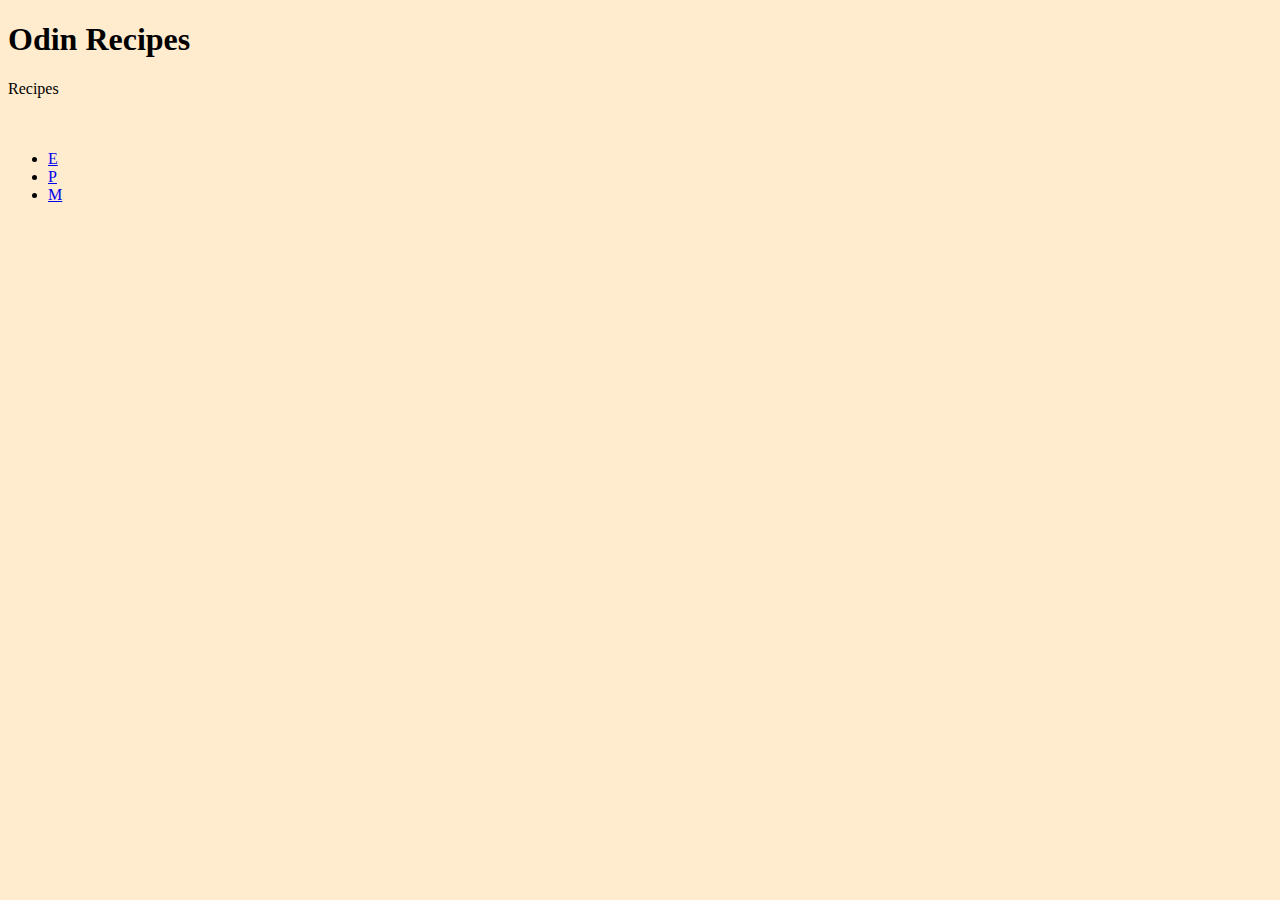
<file: index.html>
<!DOCTYPE html>
<html lang="en">
  <head>
    <meta charset="UTF-8">
    <meta name="viewport" content="width=device-width, initial-scale=1.0">
    <meta http-equiv="X-UA-Compatible" content="ie=edge">
    <link rel="stylesheet" href="mystyle.css">
    <title>HTML 5 Boilerplate</title>
  </head>
  <body>
    <h1>Odin Recipes</h1>
    <p class="show"> Recipes
      <br>
      <a class="link" href="recipes/egg.html">Egg</a>
      <br>
      <a class="link" href="recipes/potato.html">Potato</a>
      <br>
      <a class="link" href="recipes/meat.html">Meat</a>
      </p>
    <ul>
    <li><a href="recipes/egg.html">E</a></li>
    <li><a href="recipes/potato.html">P</a></li>
    <li><a href="recipes/meat.html">M</a></li>
    </ul>
 </body>
</html>
</file>
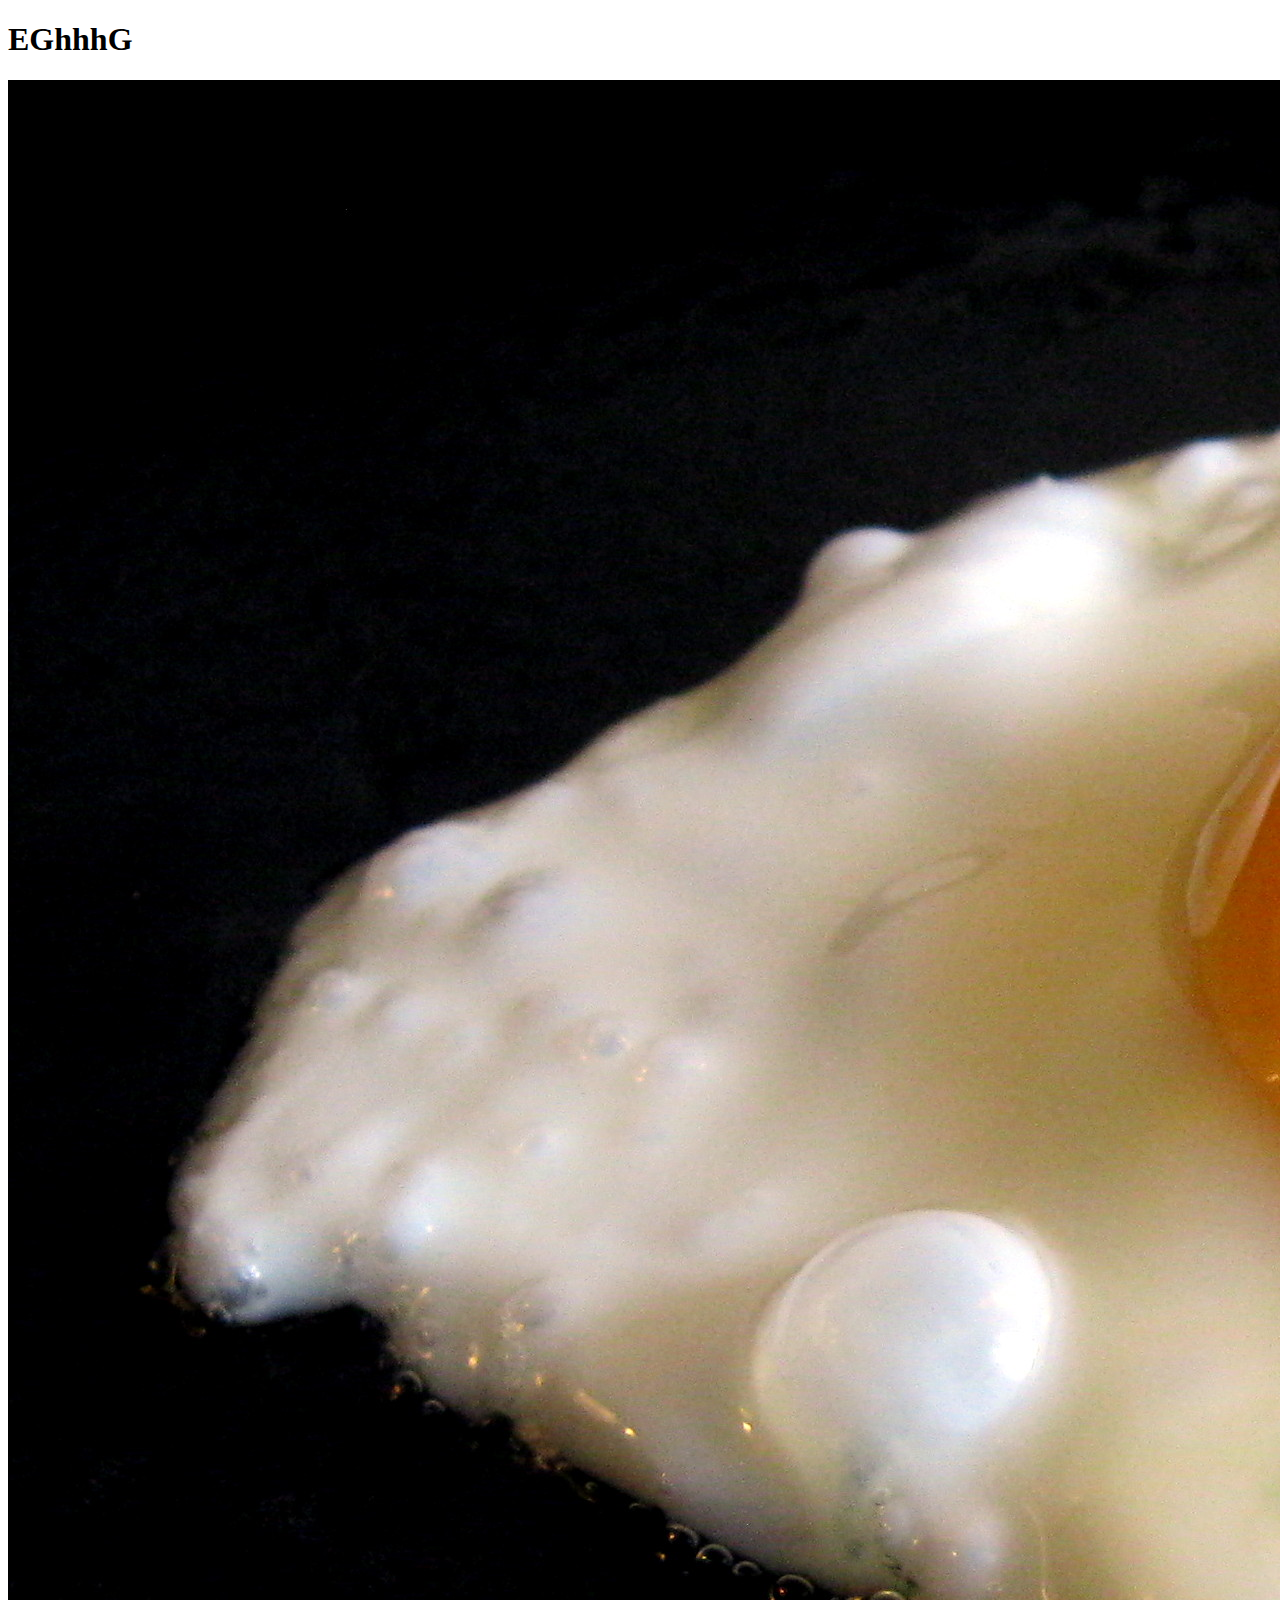
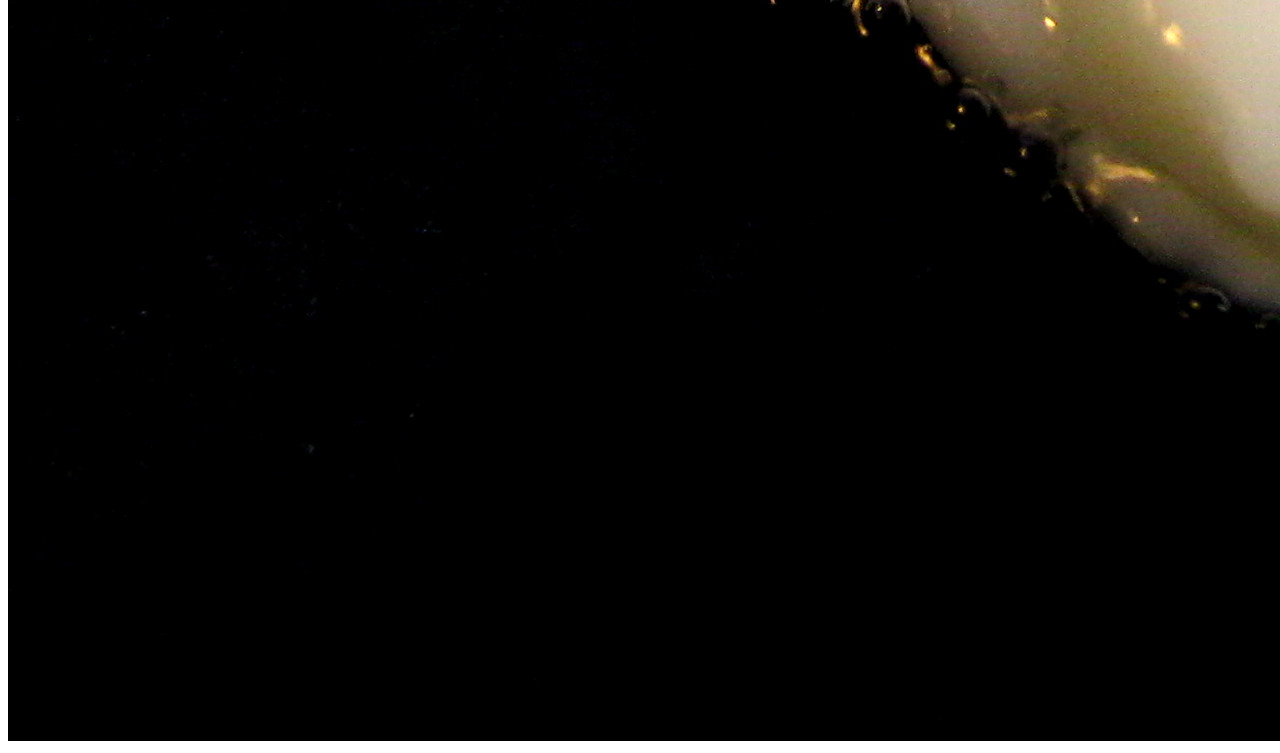
<file: recipes/egg.html>
<!DOCTYPE html>
<html lang="en">
  <head>
    <meta charset="UTF-8">
    <meta name="viewport" content="width=device-width, initial-scale=1.0">
    <meta http-equiv="X-UA-Compatible" content="ie=edge">
    <title>HTML 5 Boilerplate EGG</title>
  </head>
  <body>
    <h1>EGhhhG</h1>
    <img src="../images/Fried_Egg.jpg" alt="fried egg">
 </body>
</html>
</file>
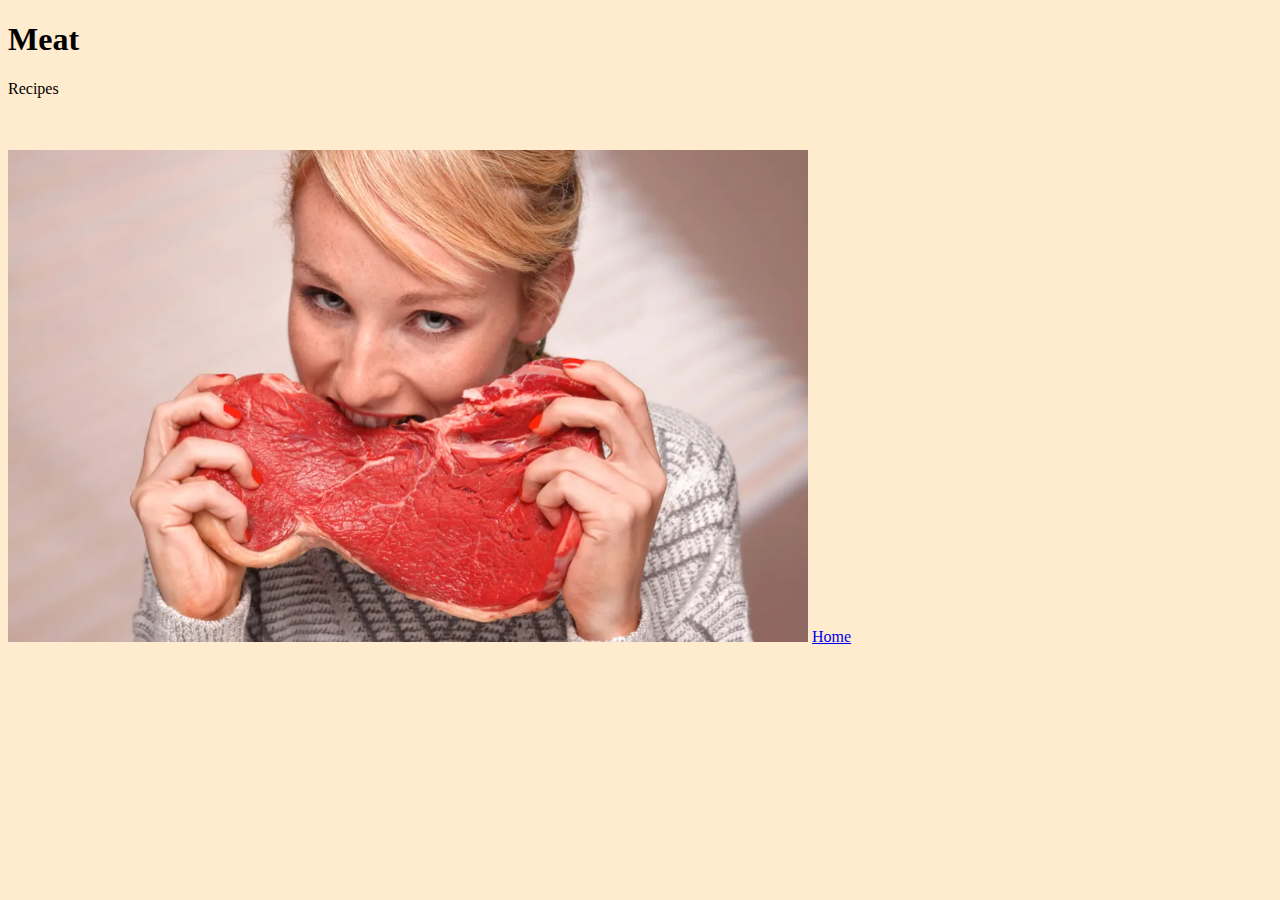
<file: recipes/meat.html>
<!DOCTYPE html>
<html lang="en">
  <head>
    <meta charset="UTF-8">
    <meta name="viewport" content="width=device-width, initial-scale=1.0">
    <meta http-equiv="X-UA-Compatible" content="ie=edge">
    <link rel="stylesheet" href="../mystyle.css">
    <title>HTML 5 Boilerplate EGG</title>
  </head>
  <body>
    <h1>Meat</h1>
    <p class="show"> Recipes
      <br>
      <a class="link" href="../recipes/egg.html">Egg</a>
      <br>
      <a class="link" href="../recipes/potato.html">Potato</a>
      <br>
      <a class="link" href="../recipes/meat.html">Meat</a>
      </p>
    <img src="../images/meat.webp" alt="person eating meat">
    <a href="../index.html">Home</a>
 </body>
</html>
</file>
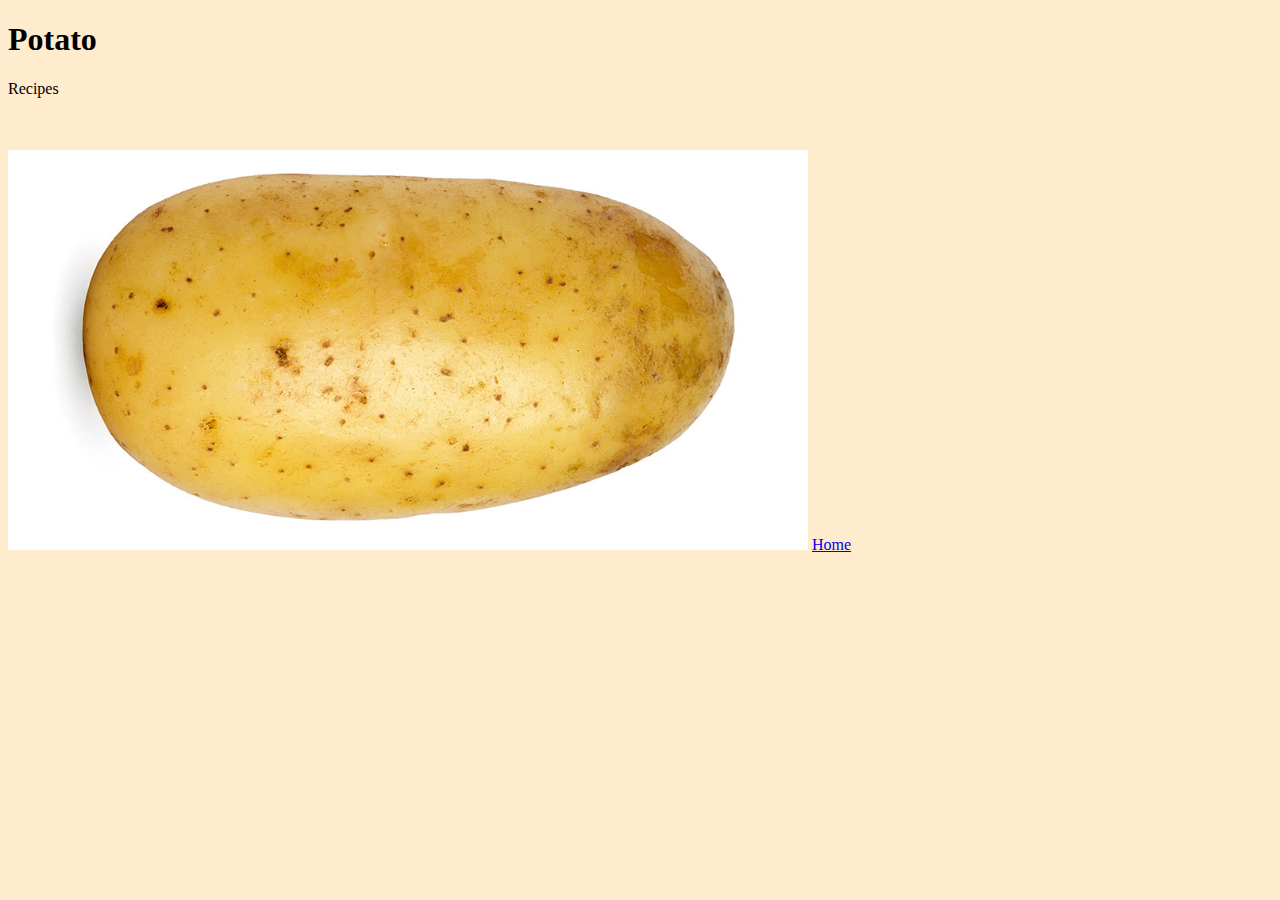
<file: recipes/potato.html>
<!DOCTYPE html>
<html lang="en">
  <head>
    <meta charset="UTF-8">
    <meta name="viewport" content="width=device-width, initial-scale=1.0">
    <meta http-equiv="X-UA-Compatible" content="ie=edge">
    <link rel="stylesheet" href="../mystyle.css">
    <title>HTML 5 Boilerplate Potato</title>
  </head>
  <body>
    <h1>Potato</h1>
    <p class="show"> Recipes
      <br>
      <a class="link" href="../recipes/egg.html">Egg</a>
      <br>
      <a class="link" href="../recipes/potato.html">Potato</a>
      <br>
      <a class="link" href="../recipes/meat.html">Meat</a>
      </p>
    <img src="../images/potato.jpg" alt="Potato">
    <a href="../index.html">Home</a>
 </body>
</html>
</file>
<file: mystyle.css>
body {
    background-color: blanchedalmond;
}
.link {
    display: none;
  }
.show:hover .link {
    display: inline-block;
  }
img {
    width: 100%;
    max-width: 800px;
}
</file>
